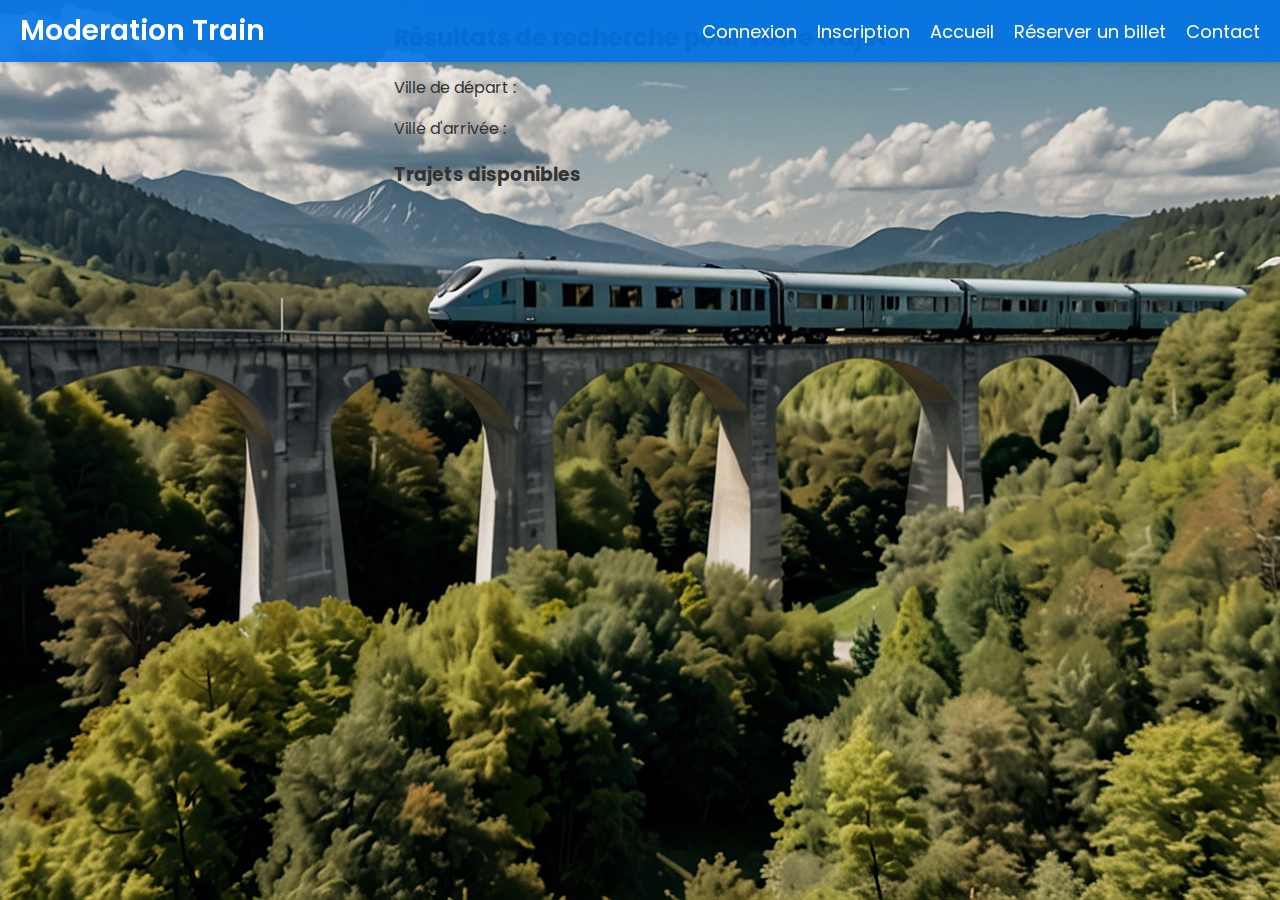
<file: Website/choixbillet.html>
<!DOCTYPE html>
<html lang="fr">
    <head>
        <meta charset="UTF-8">
        <meta name="viewport" content="width=device-width, initial-scale=1.0">
        <title>ModerationTrain</title>
        <link rel="stylesheet" href="styles.css">
        <link rel="preconnect" href="https://fonts.googleapis.com">
        <link rel="preconnect" href="https://fonts.gstatic.com" crossorigin>
        <link href="https://fonts.googleapis.com/css2?family=Poppins:wght@400;600&display=swap" rel="stylesheet">
    </head>
    <style>
        .Prix{
          background-color: #04aa17;
          border: none;
          color: white;
          padding: 15px 32px;
          text-align: center;
          text-decoration: none;
          display: inline-block;
          font-size: 16px;
          margin: 4px 2px;
          cursor: pointer;
        
        
        }</style>
<body>
    <div class="navbar">
        <div class="logo">Moderation Train</div>
        <nav>
          <ul>
            <li><a href="index.html">Connexion</a></li>
            <li><a href="register.html">Inscription</a></li>
            <li><a href="#">Accueil</a></li>
            <li><a href="reservation.html">Réserver un billet</a></li>
            <li><a href="#">Contact</a></li>
          </ul>
        </nav>
      </div>
    <div class="search-results">
        <h2>Résultats de recherche pour votre trajet</h2>
        <p>Ville de départ : <span id="from_station"></span></p>
        <p>Ville d'arrivée : <span id="to_station"></span></p>
        <div class="train-list">
            <h3>Trajets disponibles</h3>
            <ul id="train-list">
                <!-- Les trajets seront affichés ici -->
            </ul>
        </div>
    </div>
</body>
</html>
</file>
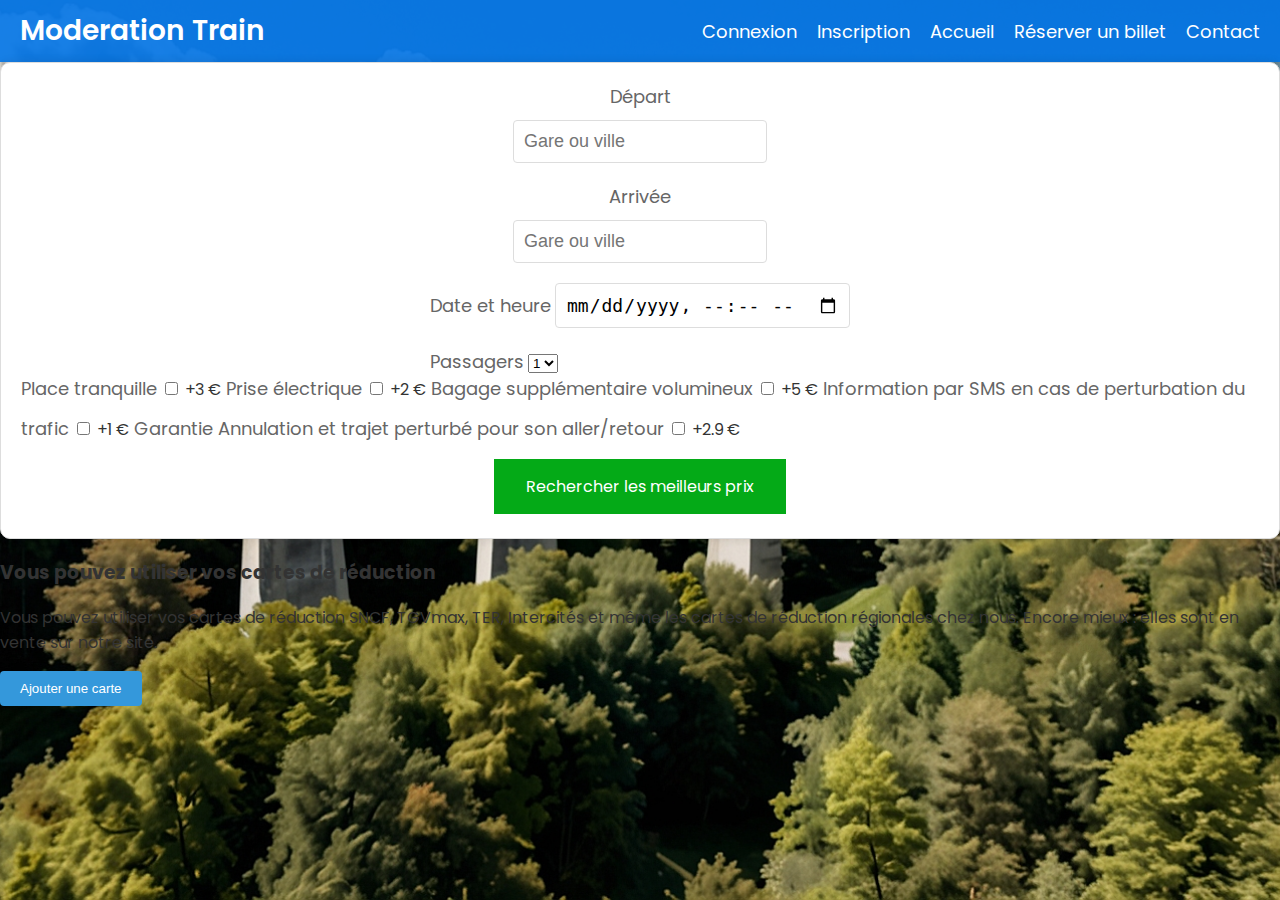
<file: Website/reservation.html>
<!DOCTYPE html>
<html lang="fr">
<head>
    <meta charset="UTF-8">
    <meta name="viewport" content="width=device-width, initial-scale=1.0">
    <title>ModerationTrain</title>
    <link rel="stylesheet" href="reserv.css">
    <link rel="preconnect" href="https://fonts.googleapis.com">
    <link rel="preconnect" href="https://fonts.gstatic.com" crossorigin>
    <link href="https://fonts.googleapis.com/css2?family=Poppins:wght@400;600&display=swap" rel="stylesheet">
</head>
<style>
.Prix{
  background-color: #04aa17;
  border: none;
  color: white;
  padding: 15px 32px;
  text-align: center;
  text-decoration: none;
  display: inline-block;
  font-size: 16px;
  margin: 4px 2px;
  cursor: pointer;


}

</style>
<body>
    <div class="navbar">
        <div class="logo">Moderation Train</div>
        <nav>
          <ul>
            <li><a href="index.html">Connexion</a></li>
            <li><a href="register.html">Inscription</a></li>
            <li><a href="#">Accueil</a></li>
            <li><a href="reservation.html">Réserver un billet</a></li>
            <li><a href="#">Contact</a></li>
          </ul>
        </nav>
      </div>
    </div>
    <form class="search-form" method="post" action="">
        <label for="from">Départ</label>
        <input type="text" id="from" name="from" placeholder="Gare ou ville">
        <label for="to">Arrivée</label>
        <input type="text" id="to" name="to" placeholder="Gare ou ville">
        <div class="from-to">
            <div>
                <label for="date">Date et heure</label>
                <input type="datetime-local" id="date" name="date">
            </div>
            <div>
                <label for="passengers">Passagers</label>
                <select id="passengers" name="passengers">
                    <option value="1">1</option>
                    <option value="2">2</option>
                    <option value="3">3</option>
                    <option value="4">4</option>
                </select>
            </div>
        </div>
        <div class="options">
            <label for="quiet-seat">Place tranquille</label>
            <input type="checkbox" id="quiet-seat" name="quiet-seat" value="+3">
            <span>+3 €</span>
            <label for="power-socket">Prise électrique</label>
            <input type="checkbox" id="power-socket" name="power-socket" value="+2">
            <span>+2 €</span>
            <label for="extra-luggage">Bagage supplémentaire volumineux</label>
            <input type="checkbox" id="extra-luggage" name="extra-luggage" value="+5">
            <span>+5 €</span>
            <label for="sms-info">Information par SMS en cas de perturbation du trafic</label>
            <input type="checkbox" id="sms-info" name="sms-info" value="+1">
            <span>+1 €</span>
            <label for="cancellation-guarantee">Garantie Annulation et trajet perturbé pour son aller/retour</label>
            <input type="checkbox" id="cancellation-guarantee" name="cancellation-guarantee" value="+2.9">
            <span>+2.9 €</span>
        </div>
        
           
         <a href="choixbillet.html" class="Prix"> Rechercher les meilleurs prix</a>    
    </form>
    <div class="info">
        <h3>Vous pouvez utiliser vos cartes de réduction</h3>
        <p>Vous pouvez utiliser vos cartes de réduction SNCF, TGVmax, TER, Intercités et même les cartes de réduction régionales chez nous. Encore mieux : elles sont en vente sur notre site.</p>
        <button class="add-card-btn">Ajouter une carte</button>
    </div>
</body>
</html>
</file>
<file: Website/styles.css>
body {
    font-family: 'Poppins', sans-serif;
    background: url('train-background.jpg') no-repeat center center fixed;
    background-size: cover;
    margin: 0;
    color: #333;
    display: flex;
    flex-direction: column;
    align-items: center;
    height: 100vh;
}

.navbar {
    position: fixed !important;
    top: 0;
    left: 0;
    width: 100%;
    background-color: rgba(0, 115, 230, 0.9);
    padding: 10px 0;
    display: flex;
    justify-content: space-between;
    align-items: center;
    box-shadow: 0 2px 4px rgba(0, 0, 0, 0.1);
    z-index: 1000;
}

.form-wrapper {
    display: flex;
    justify-content: center;
    align-items: center;
    width: 100%;
    height: 100%;
    margin-top: 60px; /* adjust this value to match the height of the navbar */
}

.navbar .logo {
    font-size: 28px;
    color: #fff;
    margin-left: 20px;
    font-weight: 600;
}

.navbar nav ul {
    list-style-type: none;
    margin: 0;
    padding: 0;
    display: flex;
}

.navbar nav ul li {
    margin-right: 20px;
}

.navbar nav ul li a {
    color: #fff;
    text-decoration: none;
    font-size: 18px;
    transition: color 0.3s ease;
}

.navbar nav ul li a:hover {
    color: #ffdd57;
}

.form-wrapper {
    display: flex;
    justify-content: center;
    align-items: center;
    width: 100%;
    height: 100%;
    margin-top: 60px; /* For the navbar */
}

.container {
    background: rgba(255, 255, 255, 0.9);
    padding: 40px;
    box-shadow: 0 0 15px rgba(0, 0, 0, 0.1);
    text-align: center;
    width: 60%;
    max-width: 500px;
    border-radius: 10px;
}

.container h1 {
    color: #0073e6;
    margin-bottom: 20px;
    font-size: 28px;
}

.form {
    margin: 15px;
    padding: 20px;
    border-radius: 8px;
    background: #fff;
    box-shadow: 0 4px 8px rgba(0,0,0,0.1);
}

form {
    display: flex;
    flex-direction: column;
}

label {
    margin-bottom: 10px;
    font-weight: bold;
    text-align: left;
}

input {
    margin-bottom: 15px;
    padding: 10px;
    border: 1px solid #ddd;
    border-radius: 4px;
    font-size: 16px;
}

button {
    padding: 15px;
    background: #28a745;
    color: #fff;
    border: none;
    border-radius: 4px;
    cursor: pointer;
    transition: background 0.3s ease;
    font-size: 16px;
}

button:hover {
    background: #218c3c;
}

@media (max-width: 768px) {
    .container {
        width: 80%;
        padding: 20px;
    }

    .navbar .logo {
        font-size: 24px;
        margin-left: 10px;
    }

    .navbar nav ul li {
        margin-right: 10px;
    }

    .navbar nav ul li a {
        font-size: 16px;
    }
}
</file>
<file: Website/reserv.css>
/* Global styles */

* {
    box-sizing: border-box;
    margin: 10;
    padding: 10;
  }
  
  body {
    font-family: 'Poppins', sans-serif;
    background: url('train-background.jpg') no-repeat center center fixed;
    background-size: cover;
    margin: 0;
    color: #333;
    display: flex;
    flex-direction: column;
    align-items: center;
    height: 100vh;
  }
  
  /* Header */
  
  header {
    background-color: #3498db; /* bleu ciel */
    padding: 20px;
    text-align: center;
    color: #fff;
    font-size: 36px; /* taille de police augmentée pour le titre */
    font-weight: bold;
    box-shadow: 0 2px 4px rgba(0, 0, 0, 0.1);
  }
  
  header.logo {
  font-size: 48px; /* taille de police encore plus grande pour le logo */
    margin-right: 10px;
    color: #fff; /* texte blanc */
    text-shadow: 0 2px 4px rgb(250, 253, 255); /* ombre pour mettre en avant le titre */
  }
  
  /* Navbar */
  .navbar {
    width: 100%;
    background-color: rgba(0, 115, 230, 0.9);
    padding: 10px 0;
    display: flex;
    justify-content: space-between;
    align-items: center;
    box-shadow: 0 2px 4px rgba(0, 0, 0, 0.1);
  }
  
  .navbar .logo {
    font-size: 28px;
    color: #fff;
    margin-left: 20px;
    font-weight: 600;
  }
  
  .navbar nav ul {
    list-style-type: none;
    margin: 0;
    padding: 0;
    display: flex;
  }
  
  .navbar nav ul li {
    margin-right: 20px;
  }
  
  .navbar nav ul li a {
    color: #fff;
    text-decoration: none;
    font-size: 18px;
    transition: color 0.3s ease;
  }
  
  .navbar nav ul li a:hover {
    color: #ffdd57;
  }
  
  /* Main content */
  
  main {
    display: flex;
    flex-direction: column;
    align-items: center;
    padding: 20px;
    background-color: #f2f2f2; /* background gris clair */
  }
  
  main h1 {
    font-size: 36px;
    margin-bottom: 10px;
    color: #3498db; /* bleu ciel */
  }
  
  main p {
    font-size: 18px;
    margin-bottom: 20px;
    color: #666; /* texte gris */
  }
  
  /* Form */
  
  form {
    display: flex;
    flex-direction: column;
    align-items: center;
    padding: 20px;
    border: 1px solid #ddd;
    border-radius: 10px;
    box-shadow: 0 0 10px rgba(0, 0, 0, 0.1);
    background-color: #fff; /* background blanc */
  }
  
  label {
    font-size: 18px;
    margin-bottom: 10px;
    color: #666; /* texte gris */
  }
  
  input {
    padding: 10px;
    border: 1px solid #ddd;
    border-radius: 4px;
    font-size: 18px;
    margin-bottom: 20px;
  }
  
  button {
    padding: 10px 20px;
    background-color: #3498db; /* bleu ciel */
    color: #fff;
    border: none;
    border-radius: 4px;
    cursor: pointer;
    transition: background-color 0.3s ease;
  }
  
  button:hover {
    background-color: #2980b9; /* bleu foncé */
  }
  
  /* Footer */
  
  footer {
    background-color: #333; /* background noir */
    padding: 10px;
    text-align: center;
    color: #fff;
    font-size: 18px;
    margin-top: 20px;
  }
  
  footer a {
    color: #3498db; /* bleu ciel */
    text-decoration: none;
    transition: color 0.3s ease;
  }
  
  footer a:hover {
    color: #2980b9; /* bleu foncé */
  }
</file>
